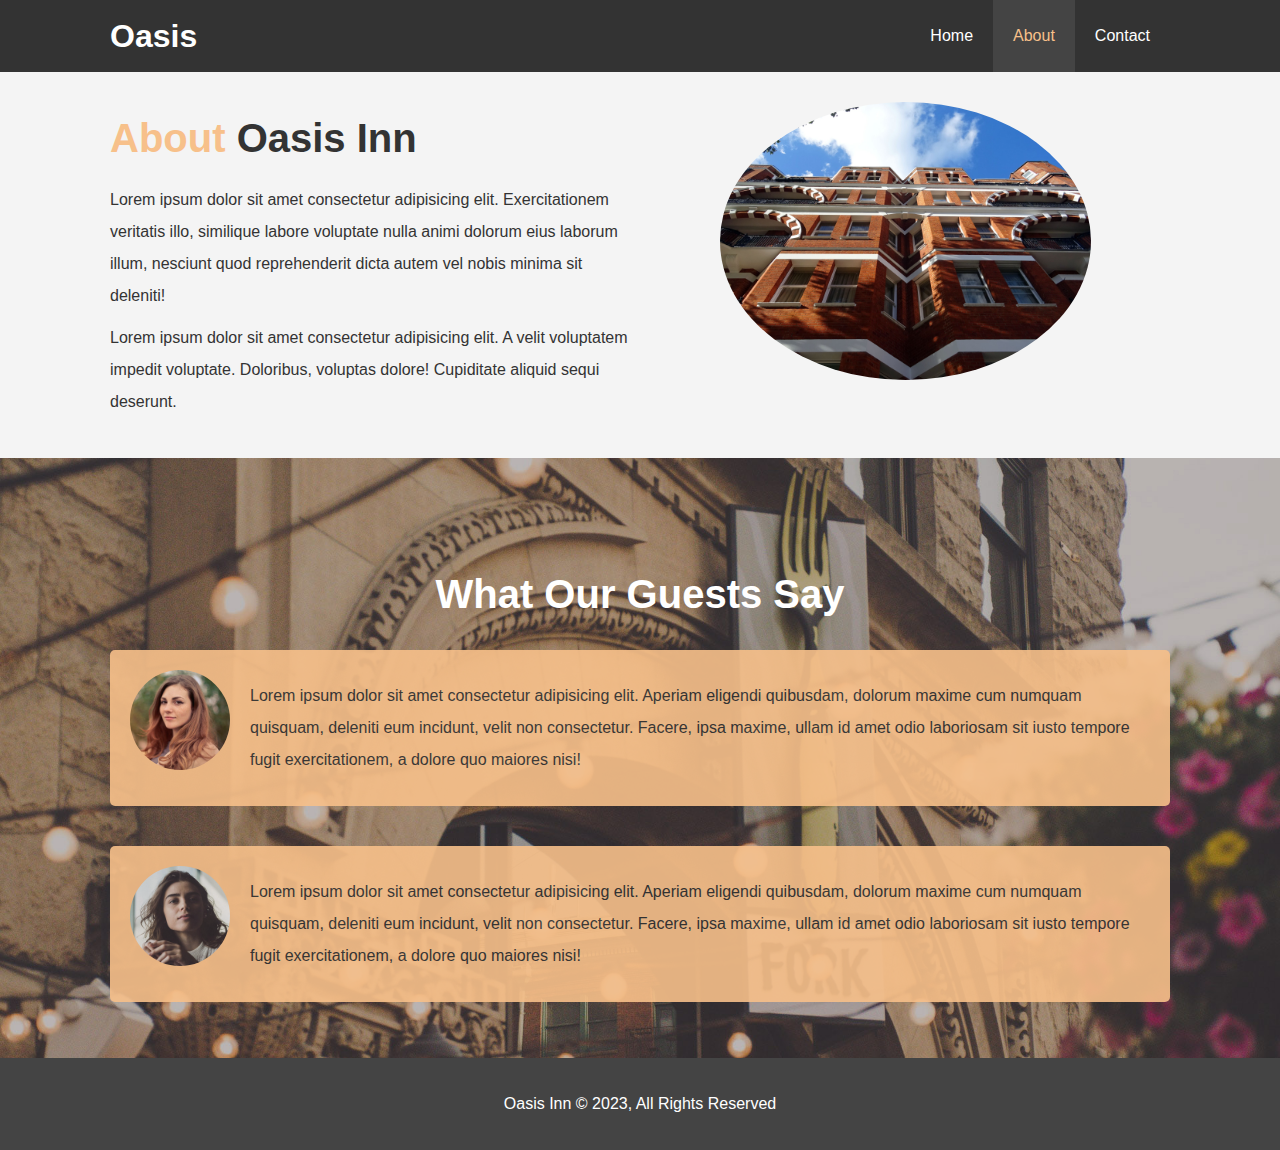
<file: Hotel Website/about.html>
<!DOCTYPE html>
<html lang="en">
<head>
    <meta charset="UTF-8">
    <meta name="viewport" content="width=device-width, initial-scale=1.0">
    <link rel="stylesheet" href="css/style.css">
    <title>Oasis Inn | About</title>
</head>
<body>
    <header>
        <nav id="navbar">
            <div class="container">
            <h1 class="logo"><a href="index.html">Oasis</a></h1>
            <ul>
                <li><a href="index.html">Home</a></li>
                <li><a class="current" href="about.html">About</a></li>
                <li><a href="contact.html">Contact</a></li>
            </ul>
        </div>
        </nav>
    </header>

    <section id="about-info" class="bg-light py-3">
        <div class="container">
          <div class="info-left">
            <h1 class="l-heading"><span class="text-primary">About</span> Oasis Inn</h1>
            <p>Lorem ipsum dolor sit amet consectetur adipisicing elit. Exercitationem veritatis illo, similique labore voluptate nulla animi dolorum eius laborum illum, nesciunt quod reprehenderit dicta autem vel nobis minima sit deleniti!</p>
            <p>Lorem ipsum dolor sit amet consectetur adipisicing elit. A velit voluptatem impedit voluptate. Doloribus, voluptas dolore! Cupiditate aliquid sequi deserunt.</p>
          </div>
          <div class="info-right">
            <img src="./images/photo-2.jpg" alt="hotel">
          </div>
        </div>
      </section>
    <div class="clr"></div>

    <section id="testimonials" class="py-3">
        <div class="container">
          <h2 class="l-heading">What Our Guests Say</h2>
          <div class="testimonial bg-primary">
            <img src="./images/person-1.jpg" alt="Samantha">
            <p>Lorem ipsum dolor sit amet consectetur adipisicing elit. Aperiam eligendi quibusdam, dolorum maxime cum numquam quisquam, deleniti eum incidunt, velit non consectetur. Facere, ipsa maxime, ullam id amet odio laboriosam sit iusto tempore fugit exercitationem, a dolore quo maiores nisi!</p>
          </div>
    
          <div class="testimonial bg-primary">
              <img src="./images/person-2.jpg" alt="Jen">
              <p>Lorem ipsum dolor sit amet consectetur adipisicing elit. Aperiam eligendi quibusdam, dolorum maxime cum numquam quisquam, deleniti eum incidunt, velit non consectetur. Facere, ipsa maxime, ullam id amet odio laboriosam sit iusto tempore fugit exercitationem, a dolore quo maiores nisi!</p>
            </div>
        </div>
      </section>
    <footer id="main-footer">
        <p>Oasis Inn &copy; 2023, All Rights Reserved</p>
    </footer>
    </div>
</body>
</html>
</file>
<file: Hotel Website/css/style.css>
/* Reset */
*{
    margin: 0;
    padding:0;
    box-sizing: border-box;
}

/* Main Styling */
html, body{
    font-family:'Segoe UI', Tahoma, Geneva, Verdana, sans-serif;
    line-height: 2em;
}

a{
    color: #333;
    text-decoration: none;
}

h1, h2, h3{
    padding-bottom: 20px;
}

p{
    margin: 10px 0;
}

/* Utility classes */
.container{
    margin: auto;
    max-width: 1100px;
    overflow: auto;
    padding: 0 20px;
}

.text-primary{
    color: #f7c08a;
}

.lead{
    font-size: 20px;
}

.btn{
    display: inline-block;
    font-size: 18px;
    color: #fff;
    background: #333;
    padding: 13px 20px;
    border: none;
    cursor: pointer;
    margin-bottom: 20px;
}

.btn:hover{
    background: #f7c08a;
    color: #333;
}

.btn-light{
background: #f4f4f4;
color: #333;
}

.bg-dark{
    background: #333;
    color: #fff;
}

.bg-light{
    background: #f4f4f4;
    color: #333;
}

.bg-primary{
    background:#f7c08a;
    color: #333; 
}

.clr{
    clear: both;
}

.l-heading{
    font-size: 40px;
    margin-top: 20px
}

/* Padding */
.py-1 { padding: 10px 0; }
.py-2 { padding: 20px 0; }
.py-3 { padding: 30px 0; }

/* Navbar */
#navbar{
    background-color: #333;
    color: #fff;
    overflow: auto;
}

#navbar a{
    color: #fff;
}

#navbar h1{
    float: left;
    padding-top: 20px;

}

#navbar ul{
    list-style: none;
    float: right;
}

#navbar ul li{
float: left;
}

#navbar ul li a{
    display: block;
    padding: 20px;
    text-align: center;
}

#navbar ul li a:hover,
#navbar ul li a.current{
    background-color: #444;
    color: #f7c08a;
}

/* Showcase */
#showcase{
    background: url('../images/showcase.jpg') no-repeat center center/cover;
    height: 600px;
}

#showcase .showcase-content{
    color: #fff;
    text-align: center;
    padding-top: 170px;
}

#showcase .showcase-content h1{
    font-size: 60px;
    /* text-align: center; */
    line-height: 1.2em;
}

#showcase .showcase-content p{
    padding-bottom: 20px;
    line-height: 1.7em;
}

/* Home Info */
#home-info{
    height: 400px;
}

#home-info .info-img{
    float: left;
    width: 50%;
    background: url('../images/photo-1.jpg') no-repeat;
    min-height: 100%;
}

#home-info .info-content{
    float: right;
    width: 50%;
    height: 100%;
    text-align: center;
    padding: 50px 30px;
    overflow: hidden;
}
#home-info .info-content p{
    padding-bottom: 30px;
}

/* Features */
.box{
    float: left;
    width: 33.3%;
    padding: 50px;
    text-align: center;
}

.box i{
    margin-bottom: 10px;
}


/* About Info */
#about-info .info-right {
    float: right;
    width: 50%;
    min-height: 100%;
  }
  
  #about-info .info-right img {
    display: block;
    margin: auto;
    width: 70%;
    border-radius: 50%;
  }
  
  #about-info .info-left {
    float: left;
    width: 50%;
    min-height: 100%;
  }

  /* Testimonials */
#testimonials {
    height: 600px;
    background: url('../images/test-bg.jpg') no-repeat center center/cover;
    padding-top: 100px;
  }
  
  #testimonials h2 {
    color: #fff;
    text-align: center;
    padding-bottom: 40px;
  }
  
  #testimonials .testimonial {
    padding: 20px;
    margin-bottom: 40px;
    border-radius: 5px;
    opacity: 0.9;
  }
  
  #testimonials .testimonial img {
    width: 100px;
    float: left;
    margin-right: 20px;
    border-radius: 50%;
  }

/* Contact Form */
#contact-form .form-group{
    margin-bottom: 20px;
}

#contact-form label{
    display: block;
    margin-bottom: 5px;
}
#contact-form input,
#contact-form textarea
{
    width: 100%;
    padding: 10px;
    border: 1px solid #ddd;
}

#contact-form textarea{
    height: 200px;
}

#contact-form input:focus,
#contact-form textarea:focus
{
    outline: none;
    border-color: #f7c08a;
}

/* Main Footer */
#main-footer{
    text-align: center;
    background: #444;
    color: #fff;
    padding: 20px;
}
</file>
